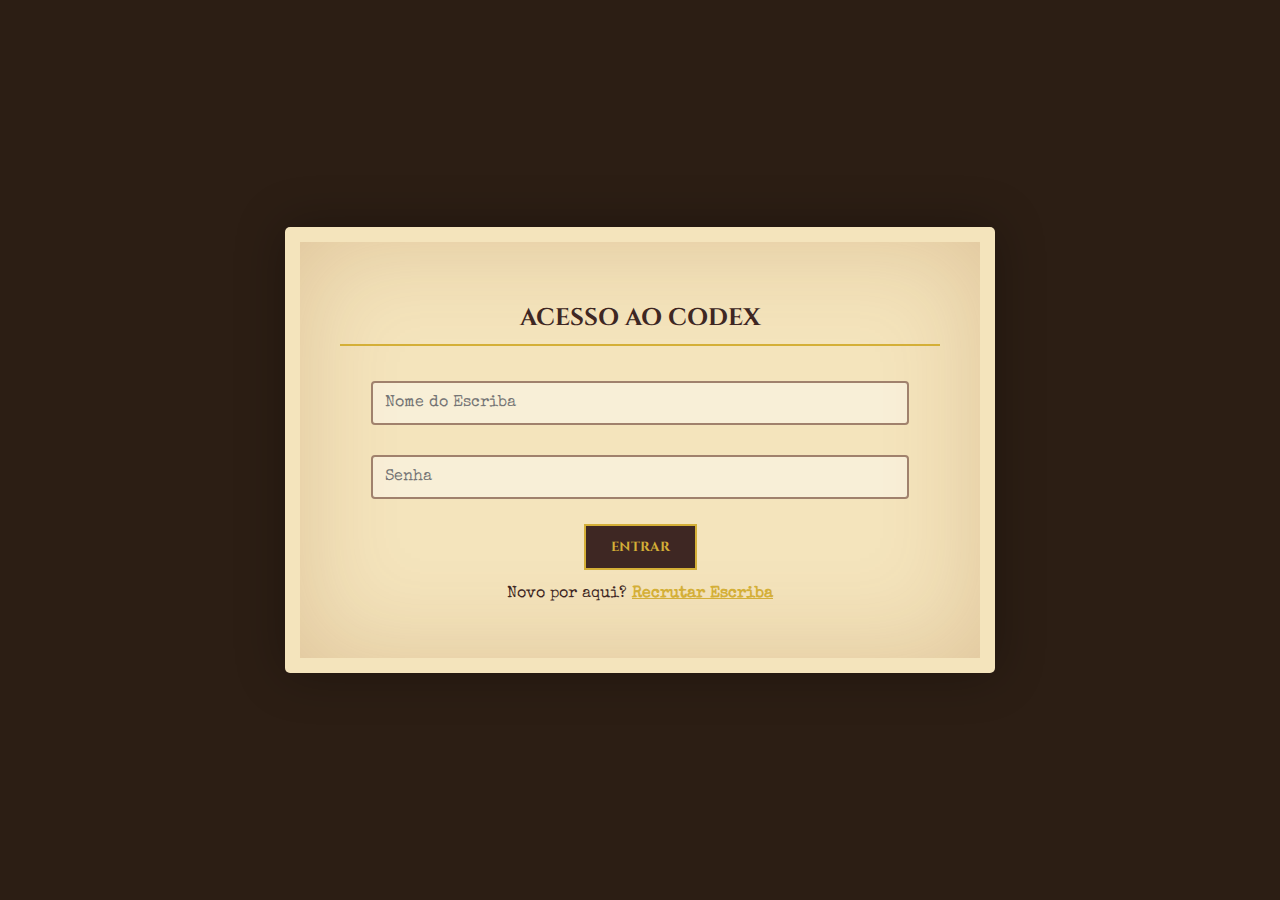
<file: index.html>
<!DOCTYPE html>
<html lang="pt-br">
<head>
    <meta charset="UTF-8">
    <meta name="viewport" content="width=device-width, initial-scale=1.0">
    <title>Codex Davidis | Entrada no Templo</title>
    <link rel="stylesheet" href="/css/style.css">
</head>
<body class="auth-bg">

    <div class="auth-container">
        <section id="login-section" class="auth-box">
            <h2>Acesso ao Codex</h2>
            <form id="login-form">
                <input type="text" id="login-user" placeholder="Nome do Escriba" required>
                <input type="password" id="login-pass" placeholder="Senha" required>
                <button type="submit" class="btn-main">Entrar</button>
            </form>
            <p>Novo por aqui? <span id="show-register" class="link">Recrutar Escriba</span></p>
        </section>

        <section id="register-section" class="auth-box hidden">
            <h2>Novo Escriba</h2>
            <form id="register-form">
                <input type="text" id="reg-user" placeholder="Nome do Escriba" required>
                <input type="password" id="reg-pass" placeholder="Senha (Mín. 6 caracteres)" required>
                <button type="submit" class="btn-main">Cadastrar</button>
            </form>
            <p>Já possui acesso? <span id="show-login" class="link">Voltar ao Início</span></p>
        </section>
    </div>

    <div id="custom-modal" class="modal-overlay hidden">
        <div class="mini-modal">
            <div id="modal-icon">🛡️</div>
            <h3 id="modal-title">Mensagem</h3>
            <p id="modal-text">...</p>
            <button id="modal-close" class="btn-modal">Entendido</button>
        </div>
    </div>

    <script src="/js/auth.js"></script>
</body>
</html>
</file>
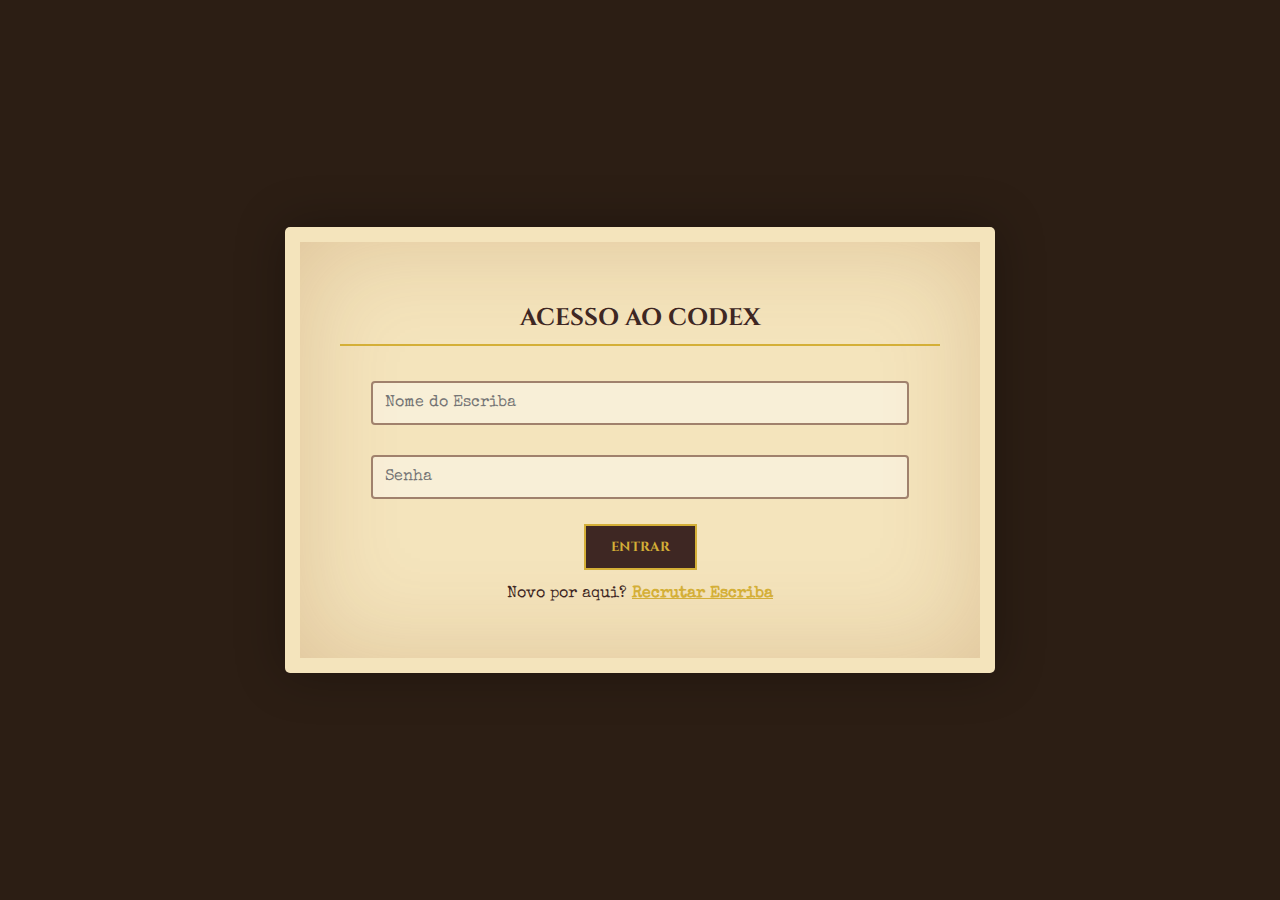
<file: projeto-davi/frontend/index.html>
<!DOCTYPE html>
<html lang="pt-br">
<head>
    <meta charset="UTF-8">
    <meta name="viewport" content="width=device-width, initial-scale=1.0">
    <title>Codex Davidis | Entrada no Templo</title>
    <link rel="stylesheet" href="/projeto-davi/frontend/css/style.css">
</head>
<body class="auth-bg">

    <div class="auth-container">
        <section id="login-section" class="auth-box">
            <h2>Acesso ao Codex</h2>
            <form id="login-form">
                <input type="text" id="login-user" placeholder="Nome do Escriba" required>
                <input type="password" id="login-pass" placeholder="Senha" required>
                <button type="submit" class="btn-main">Entrar</button>
            </form>
            <p>Novo por aqui? <span id="show-register" class="link">Recrutar Escriba</span></p>
        </section>

        <section id="register-section" class="auth-box hidden">
            <h2>Novo Escriba</h2>
            <form id="register-form">
                <input type="text" id="reg-user" placeholder="Nome do Escriba" required>
                <input type="password" id="reg-pass" placeholder="Senha (Mín. 6 caracteres)" required>
                <button type="submit" class="btn-main">Cadastrar</button>
            </form>
            <p>Já possui acesso? <span id="show-login" class="link">Voltar ao Início</span></p>
        </section>
    </div>

    <div id="custom-modal" class="modal-overlay hidden">
        <div class="mini-modal">
            <div id="modal-icon">🛡️</div>
            <h3 id="modal-title">Mensagem</h3>
            <p id="modal-text">...</p>
            <button id="modal-close" class="btn-modal">Entendido</button>
        </div>
    </div>

    <script src="/projeto-davi/frontend/js/auth.js"></script>
</body>
</html>
</file>
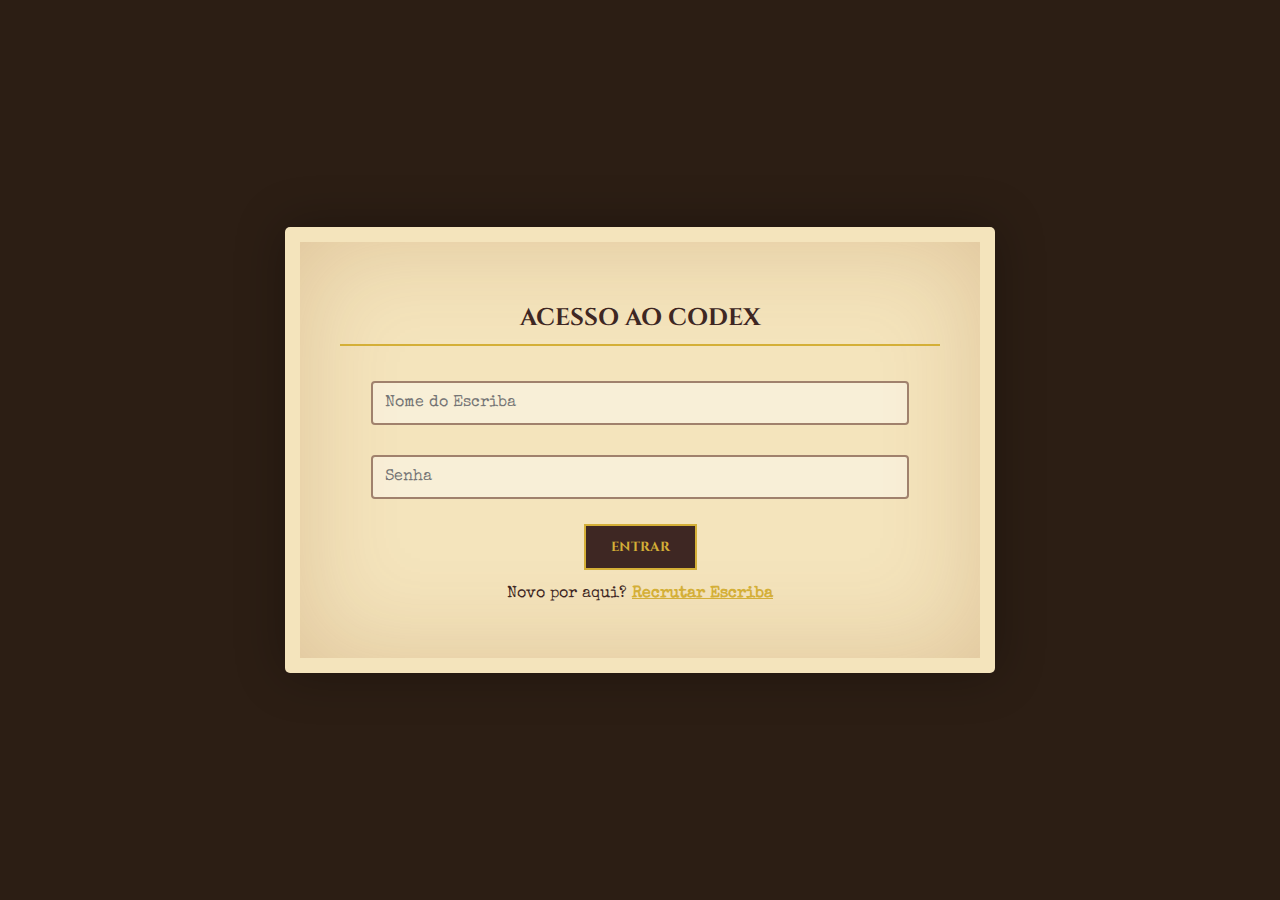
<file: game.html>
<!DOCTYPE html>
<html lang="pt-br">
<head>
    <meta charset="UTF-8">
    <meta name="viewport" content="width=device-width, initial-scale=1.0">
    <title>Desafio do Rei | Codex Davidis</title>
    <link rel="stylesheet" href="/css/style.css">
</head>
<body class="game-bg">

    <div class="game-container">
        <nav class="status-bar">
            <div class="user-info">
                <span>Escriba: <strong id="display-username">Carregando...</strong></span>
            </div>
            <div class="stats">
                <span>Nível: <strong id="current-level">1</strong></span>
                <span id="lives">🛡️ 🛡️ 🛡️ 🛡️ 🛡️</span>
            </div>
        </nav>

        <main class="cipher-area">
            <header>
                <h2>Decifre o Versículo</h2>
                <p id="cipher-reference" class="reference">Buscando pergaminho no arquivo real...</p>
            </header>

            <div id="cipher-display" class="scroll-parchment">
                </div>

            <div class="input-group">
                <input type="text" id="user-answer" placeholder="Digite a tradução correta..." autocomplete="off">
                <button id="btn-check" class="btn-action">Validar Resposta</button>
            </div>

            <p class="tip">Dica: Números representam letras. Observe os padrões e a pontuação.</p>
        </main>
    </div>

    <div id="custom-modal" class="modal-overlay hidden">
        <div class="mini-modal">
            <div id="modal-icon">✨</div>
            <h3 id="modal-title">Resultado</h3>
            <p id="modal-text">...</p>
            <button id="modal-close" class="btn-modal">Continuar</button>
        </div>
    </div>

    <script src="/js/game.js"></script>
</body>
</html>
</file>
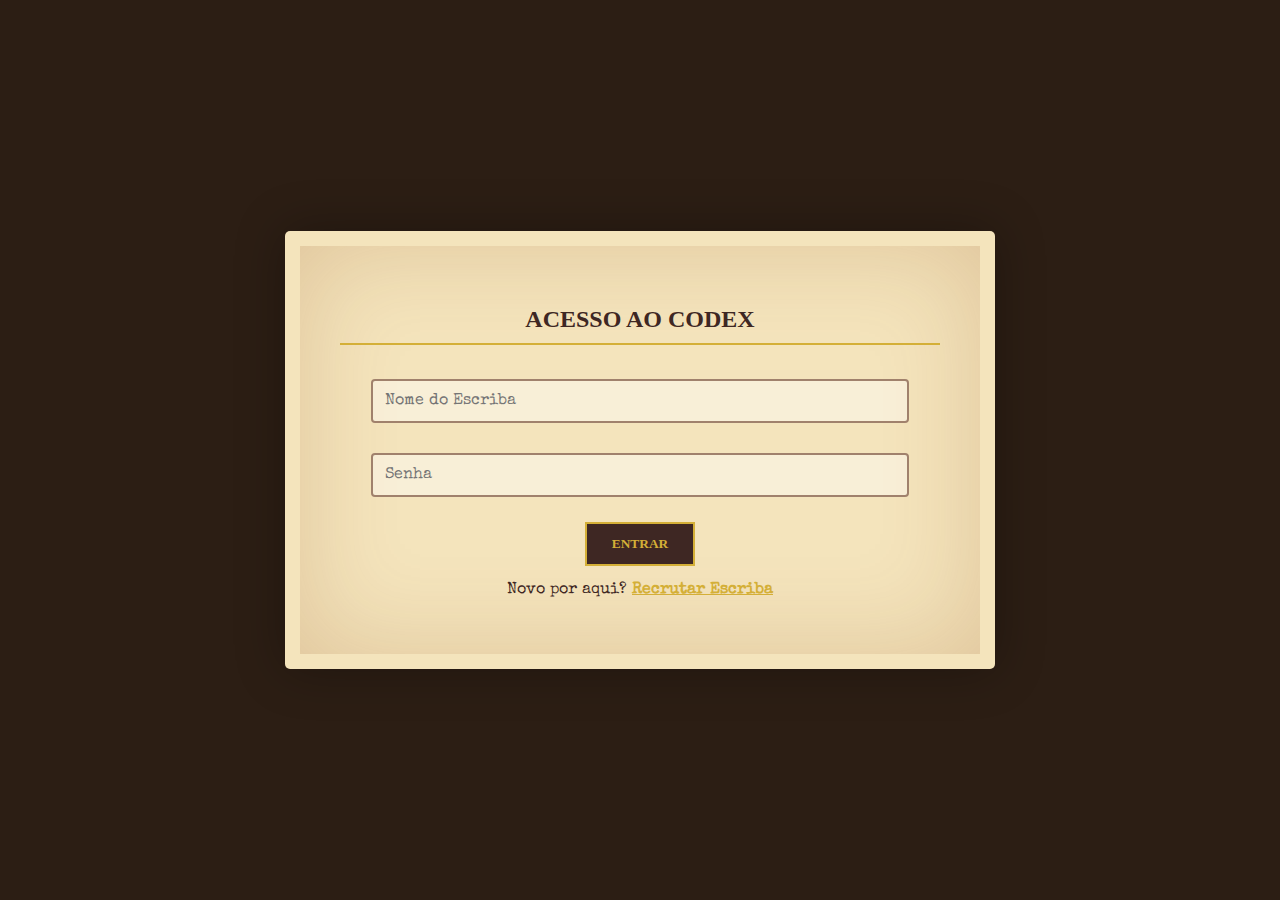
<file: projeto-davi/frontend/game.html>
<!DOCTYPE html>
<html lang="pt-br">
<head>
    <meta charset="UTF-8">
    <meta name="viewport" content="width=device-width, initial-scale=1.0">
    <title>Desafio do Rei | Codex Davidis</title>
    <link rel="stylesheet" href="/projeto-davi/frontend/css/style.css">
</head>
<body class="game-bg">

    <div class="game-container">
        <nav class="status-bar">
            <div class="user-info">
                <span>Escriba: <strong id="display-username">Carregando...</strong></span>
            </div>
            <div class="stats">
                <span>Nível: <strong id="current-level">1</strong></span>
                <span id="lives">🛡️ 🛡️ 🛡️ 🛡️ 🛡️</span>
            </div>
        </nav>

        <main class="cipher-area">
            <header>
                <h2>Decifre o Versículo</h2>
                <p id="cipher-reference" class="reference">Buscando pergaminho no arquivo real...</p>
            </header>

            <div id="cipher-display" class="scroll-parchment">
                </div>

            <div class="input-group">
                <input type="text" id="user-answer" placeholder="Digite a tradução correta..." autocomplete="off">
                <button id="btn-check" class="btn-action">Validar Resposta</button>
            </div>

            <p class="tip">Dica: Números representam letras. Observe os padrões e a pontuação.</p>
        </main>
    </div>

    <div id="custom-modal" class="modal-overlay hidden">
        <div class="mini-modal">
            <div id="modal-icon">✨</div>
            <h3 id="modal-title">Resultado</h3>
            <p id="modal-text">...</p>
            <button id="modal-close" class="btn-modal">Continuar</button>
        </div>
    </div>

    <script src="/projeto-davi/frontend/js/game.js"></script>
</body>
</html>
</file>
<file: css/style.css>
/* Importando fontes do Google Fonts */
@import url('https://fonts.googleapis.com/css2?family=Cinzel:wght@400;700&family=Special+Elite&display=swap');

:root {
    --sepia: #f4e4bc;
    --dark-brown: #3e2723;
    --gold: #d4af37;
    --shadow: rgba(0, 0, 0, 0.3);
}

body {
    background-color: #2c1e14;
    background-image: url('https://www.transparenttextures.com/patterns/dark-leather.png');
    font-family: 'Special Elite', serif; /* Corrigido: Removido o '+' */
    color: var(--dark-brown);
    display: flex;
    justify-content: center;
    align-items: center;
    min-height: 100vh;
    margin: 0;
}

/* Container do Pergaminho */
.container, .auth-container, .game-container {
    width: 90%;
    max-width: 600px;
    padding: 40px;
    background: var(--sepia);
    background-image: url('https://www.transparenttextures.com/patterns/paper-fibers.png');
    border: 15px solid transparent;
    /* Borda dourada vintage */
    border-image: url('https://img.freepik.com/free-vector/vintage-golden-frame-vector-collection_53876-161456.jpg') 30 stretch;
    box-shadow: 0 0 50px var(--shadow), inset 0 0 100px rgba(139, 69, 19, 0.2);
    border-radius: 5px;
    text-align: center;
    position: relative;
}

h1, h2 {
    font-family: 'Cinzel', serif;
    text-transform: uppercase;
    color: var(--dark-brown);
    border-bottom: 2px solid var(--gold);
    padding-bottom: 10px;
}

/* Inputs e Botões */
input {
    width: 85%;
    padding: 12px;
    margin: 15px 0;
    border: 2px solid #a0816c;
    background: rgba(255, 255, 255, 0.4);
    font-family: 'Special Elite', serif;
    font-size: 1rem;
    color: var(--dark-brown);
    border-radius: 4px;
    outline: none;
}

input:focus {
    border-color: var(--gold);
}

.btn-main, .btn-action {
    background-color: var(--dark-brown);
    color: var(--gold);
    padding: 12px 25px;
    border: 2px solid var(--gold);
    font-family: 'Cinzel', serif;
    font-weight: bold;
    cursor: pointer;
    transition: 0.3s;
    text-transform: uppercase;
    margin-top: 10px;
}

.btn-main:hover, .btn-action:hover {
    background-color: var(--gold);
    color: var(--dark-brown);
}

/* Exibição do Código Criptografado */
#cipher-display {
    background: rgba(0, 0, 0, 0.05);
    padding: 30px;
    margin: 25px 0;
    font-size: 2rem;
    letter-spacing: 8px;
    font-weight: bold;
    border-radius: 10px;
    border: 2px dashed var(--dark-brown);
    word-wrap: break-word;
}

.status-bar {
    display: flex;
    justify-content: space-between;
    margin-bottom: 20px;
    font-size: 0.9rem;
    border-bottom: 1px solid var(--gold);
    padding-bottom: 8px;
    font-family: 'Cinzel', serif;
}

/* --- ESTILOS DO MINI MODAL --- */
.modal-overlay {
    position: fixed;
    top: 0;
    left: 0;
    width: 100%;
    height: 100%;
    background: rgba(0, 0, 0, 0.75);
    /* Solução para o erro do blur: prefixo webkit */
    -webkit-backdrop-filter: blur(5px); 
    backdrop-filter: blur(5px);
    display: flex;
    justify-content: center;
    align-items: center;
    z-index: 1000;
    opacity: 1;
    transition: opacity 0.3s ease;
}

.mini-modal {
    background: var(--sepia);
    background-image: url('https://www.transparenttextures.com/patterns/paper-fibers.png');
    padding: 30px;
    border-radius: 10px;
    border: 3px solid var(--gold);
    text-align: center;
    max-width: 320px;
    box-shadow: 0 15px 35px rgba(0,0,0,0.6);
    animation: slideUp 0.3s ease-out;
}

#modal-icon { font-size: 45px; margin-bottom: 15px; }

#modal-title {
    margin: 0 0 10px 0;
    font-family: 'Cinzel', serif;
    font-size: 1.2rem;
}

#modal-text {
    font-family: 'Special Elite', serif;
    margin-bottom: 20px;
    line-height: 1.4;
}

.btn-modal {
    background: var(--dark-brown);
    border: 1px solid var(--gold);
    padding: 10px 25px;
    border-radius: 4px;
    color: var(--gold);
    cursor: pointer;
    font-family: 'Cinzel', serif;
    font-weight: bold;
    text-transform: uppercase;
}

.btn-modal:hover {
    background: var(--gold);
    color: var(--dark-brown);
}

/* Utilitários */
.hidden { display: none !important; }

.link {
    color: var(--gold);
    cursor: pointer;
    text-decoration: underline;
    font-weight: bold;
}

@keyframes slideUp {
    from { transform: translateY(30px); opacity: 0; }
    to { transform: translateY(0); opacity: 1; }
}
</file>
<file: projeto-davi/frontend/css/style.css>
/* Importando fontes do Google Fonts */
@import url('https://fonts.googleapis.com/css2?family=Cinzel:wght@400;700&family=Special+Elite&display=swap');

:root {
    --sepia: #f4e4bc;
    --dark-brown: #3e2723;
    --gold: #d4af37;
    --shadow: rgba(0, 0, 0, 0.3);
}

body {
    background-color: #2c1e14;
    background-image: url('https://www.transparenttextures.com/patterns/dark-leather.png');
    font-family: 'Special Elite', serif; /* Corrigido: Removido o '+' */
    color: var(--dark-brown);
    display: flex;
    justify-content: center;
    align-items: center;
    min-height: 100vh;
    margin: 0;
}

/* Container do Pergaminho */
.container, .auth-container, .game-container {
    width: 90%;
    max-width: 600px;
    padding: 40px;
    background: var(--sepia);
    background-image: url('https://www.transparenttextures.com/patterns/paper-fibers.png');
    border: 15px solid transparent;
    /* Borda dourada vintage */
    border-image: url('https://img.freepik.com/free-vector/vintage-golden-frame-vector-collection_53876-161456.jpg') 30 stretch;
    box-shadow: 0 0 50px var(--shadow), inset 0 0 100px rgba(139, 69, 19, 0.2);
    border-radius: 5px;
    text-align: center;
    position: relative;
}

h1, h2 {
    font-family: 'Cinzel', serif;
    text-transform: uppercase;
    color: var(--dark-brown);
    border-bottom: 2px solid var(--gold);
    padding-bottom: 10px;
}

/* Inputs e Botões */
input {
    width: 85%;
    padding: 12px;
    margin: 15px 0;
    border: 2px solid #a0816c;
    background: rgba(255, 255, 255, 0.4);
    font-family: 'Special Elite', serif;
    font-size: 1rem;
    color: var(--dark-brown);
    border-radius: 4px;
    outline: none;
}

input:focus {
    border-color: var(--gold);
}

.btn-main, .btn-action {
    background-color: var(--dark-brown);
    color: var(--gold);
    padding: 12px 25px;
    border: 2px solid var(--gold);
    font-family: 'Cinzel', serif;
    font-weight: bold;
    cursor: pointer;
    transition: 0.3s;
    text-transform: uppercase;
    margin-top: 10px;
}

.btn-main:hover, .btn-action:hover {
    background-color: var(--gold);
    color: var(--dark-brown);
}

/* Exibição do Código Criptografado */
#cipher-display {
    background: rgba(0, 0, 0, 0.05);
    padding: 30px;
    margin: 25px 0;
    font-size: 2rem;
    letter-spacing: 8px;
    font-weight: bold;
    border-radius: 10px;
    border: 2px dashed var(--dark-brown);
    word-wrap: break-word;
}

.status-bar {
    display: flex;
    justify-content: space-between;
    margin-bottom: 20px;
    font-size: 0.9rem;
    border-bottom: 1px solid var(--gold);
    padding-bottom: 8px;
    font-family: 'Cinzel', serif;
}

/* --- ESTILOS DO MINI MODAL --- */
.modal-overlay {
    position: fixed;
    top: 0;
    left: 0;
    width: 100%;
    height: 100%;
    background: rgba(0, 0, 0, 0.75);
    /* Solução para o erro do blur: prefixo webkit */
    -webkit-backdrop-filter: blur(5px); 
    backdrop-filter: blur(5px);
    display: flex;
    justify-content: center;
    align-items: center;
    z-index: 1000;
    opacity: 1;
    transition: opacity 0.3s ease;
}

.mini-modal {
    background: var(--sepia);
    background-image: url('https://www.transparenttextures.com/patterns/paper-fibers.png');
    padding: 30px;
    border-radius: 10px;
    border: 3px solid var(--gold);
    text-align: center;
    max-width: 320px;
    box-shadow: 0 15px 35px rgba(0,0,0,0.6);
    animation: slideUp 0.3s ease-out;
}

#modal-icon { font-size: 45px; margin-bottom: 15px; }

#modal-title {
    margin: 0 0 10px 0;
    font-family: 'Cinzel', serif;
    font-size: 1.2rem;
}

#modal-text {
    font-family: 'Special Elite', serif;
    margin-bottom: 20px;
    line-height: 1.4;
}

.btn-modal {
    background: var(--dark-brown);
    border: 1px solid var(--gold);
    padding: 10px 25px;
    border-radius: 4px;
    color: var(--gold);
    cursor: pointer;
    font-family: 'Cinzel', serif;
    font-weight: bold;
    text-transform: uppercase;
}

.btn-modal:hover {
    background: var(--gold);
    color: var(--dark-brown);
}

/* Utilitários */
.hidden { display: none !important; }

.link {
    color: var(--gold);
    cursor: pointer;
    text-decoration: underline;
    font-weight: bold;
}

@keyframes slideUp {
    from { transform: translateY(30px); opacity: 0; }
    to { transform: translateY(0); opacity: 1; }
}
</file>
